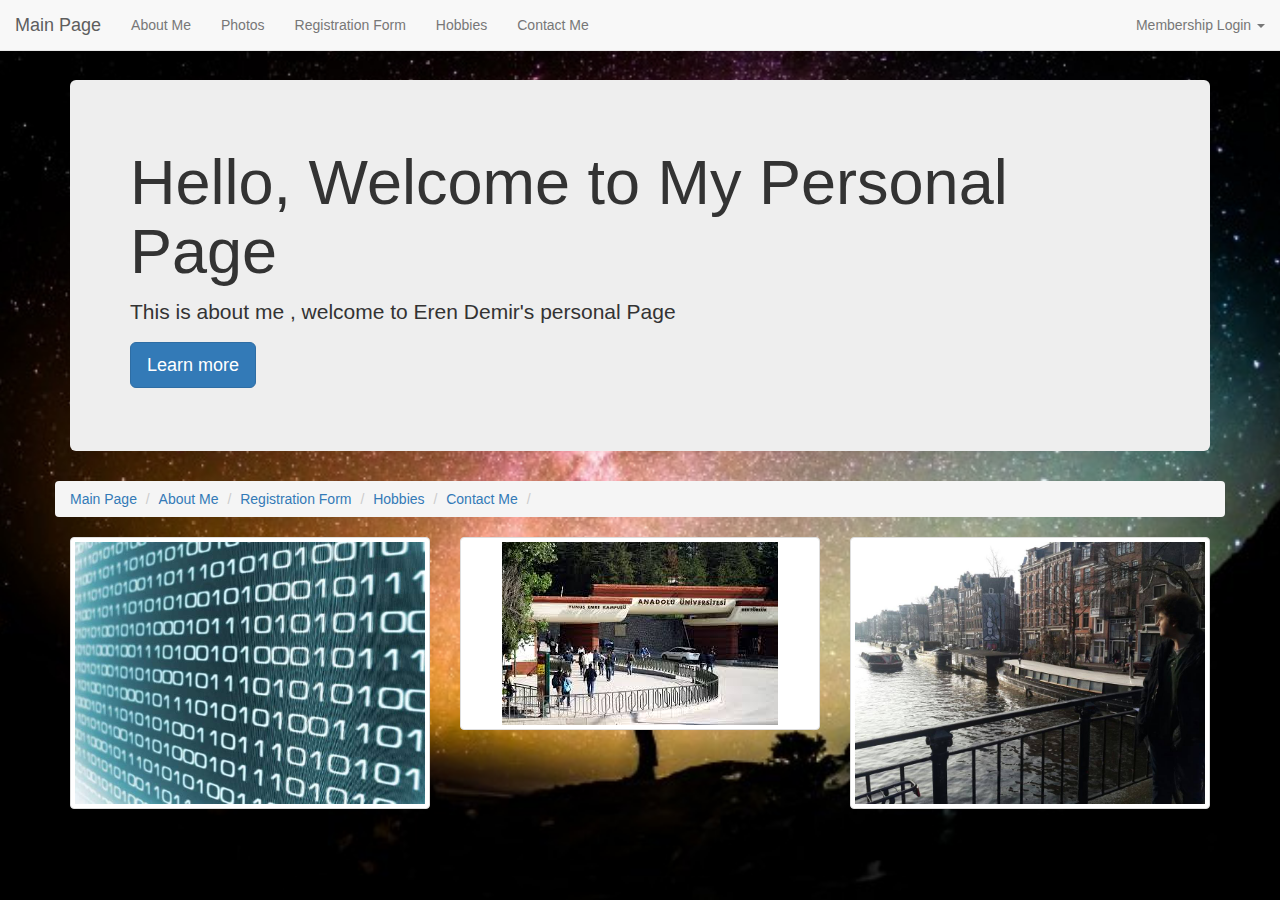
<file: index.html>
<!DOCTYPE HTML>
<html lang="en-US">
<head>
	<meta charset="UTF-8">
	<meta name="viewport" content="width=device-width, initial-scale=1, maximum-scale=1">
	<title>This is main page</title>
	<link rel="stylesheet" type="text/css" href="css/bootstrap.css">
	<link rel="stylesheet" type ="text/css" href="css/custom.css">
	<link rel="stylesheet" type="text/css" href="css/bootstrap.min.css">
</head>
<body>

	<header class="container">
		
				<nav class="navbar navbar-default navbar-fixed-top" role="navigation">
		  <div class="container-fluid">
			
			<div class="navbar-header">
			  <button type="button" class="navbar-toggle collapsed" data-toggle="collapse" data-target="#bs-example-navbar-collapse-1" aria-expanded="false">
				<span class="sr-only">Toggle navigation</span>
				<span class="icon-bar"></span>
				<span class="icon-bar"></span>
				<span class="icon-bar"></span>
			  </button>
			  <a class="navbar-brand" href="index.html">Main Page</a>
			</div>

			
			<div class="collapse navbar-collapse" id="bs-example-navbar-collapse-1">
			  <ul class="nav navbar-nav">
				<li><a href="aboutme.html">About Me <span class="sr-only">(current)</span></a></li>
				<li><a href="photos.html">Photos</a></li>
				<li><a href="registration.html">Registration Form</a></li>
				<li><a href="hobies.html">Hobbies</a></li>
				<li><a href="contact.html">Contact Me</a></li>

			  </ul>
			  
			  <ul class="nav navbar-nav navbar-right">
				<li class="dropdown">
				  <a href="#" class="dropdown-toggle" data-toggle="dropdown" role="button" aria-haspopup="true" aria-expanded="false">Membership Login  <span class="caret"></span></a>
			  <ul class="dropdown-menu">
			<li><form class="navbar-form navbar-left">
				<div class="form-group">
				  <input type="text" class="form-control" placeholder="ID-NAME">
				</div>
				<div class="form-group">
			 		 <input type="text" class="form-control" placeholder="Password">
				</div>
				<button type="button" class="btn btn-primary">Login</button>
				<a href = "index.html">	<button type="button" class="btn btn-danger">Exit</button></a></form></li>
					 
				<li><a href="registration.html">Sign Up</a></li>
					
					
			 </ul>
			</li>
		 </ul>
	  </div>
	</div>
</nav>
		
	</header>
	<br><br><br><br>
	
	<section class="container">
		<div class="jumbotron">
	  		<h1>Hello, Welcome to My Personal Page</h1>
	 		 <p>This is about me , welcome to Eren Demir's personal Page</p>
			<p><a class="btn btn-primary btn-lg" href="aboutme.html" role="button">Learn more</a></p>
		</div>
		<div class="row m0">
			<ol class="breadcrumb">
 				 <li><a href="#">Main Page</a></li>
  				 <li><a href="#">About Me</a></li>
  				 <li><a href="#">Registration Form</a></li>
  				 <li><a href="#">Hobbies</a></li>
  				 <li><a href="#">Contact Me</a></li>
  				 <li class="active"></li>
  				 
			</ol>
		</div>
	</section>
	<section class="container">
		<div class="row m0">
			
			<div class="col-xs-6 col-md-4">
				<a href="https://en.wikipedia.org/wiki/Computer_engineering" class="thumbnail">
					<img src="img/pc.jpg" alt="...">
				</a>
			</div>
			
			<div class="col-xs-6 col-md-4">
				<a href="https://www.anadolu.edu.tr/" class="thumbnail">
					<img src="img/anadolu.jpg" alt="...">
				</a>
			</div>
			
			<div class="col-xs-6 col-md-4">
				<a href="index.html" class="thumbnail">
					<img src="img/15.jpg" alt="...">
				</a>
			</div>
			
			
			
		</div>
		
		
		
	</section>
	
	
	<script src="js/jquery-3.2.0.min.js"></script>
	<script src ="js/bootstrap.min.js"></script>
</body>
</html>
</file>
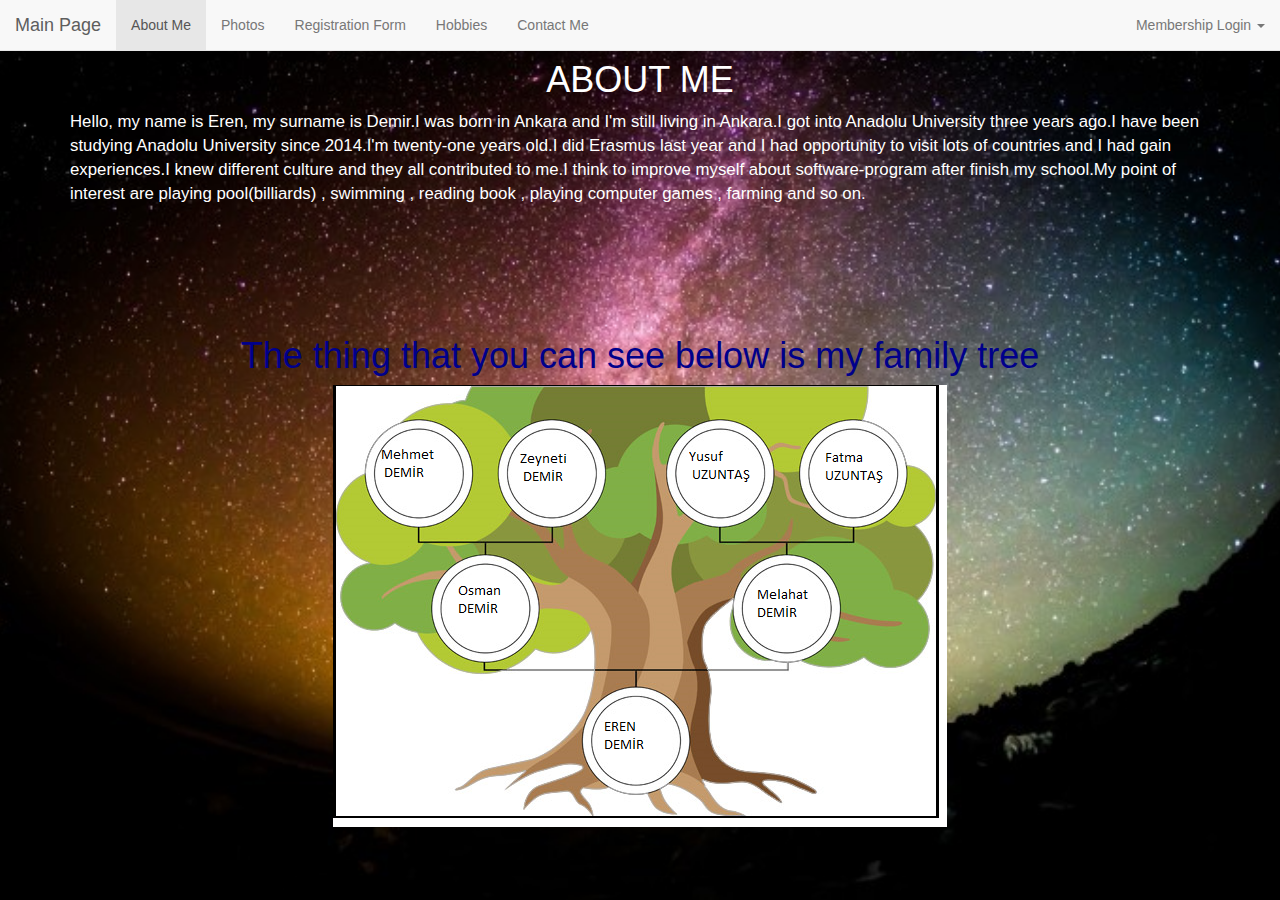
<file: aboutme.html>
<!DOCTYPE HTML>
<html lang="en-US">
<head>
	<meta charset="UTF-8">
	
	<title>About me</title>
	<meta name="viewport" content="width=device-width, initial-scale=1, maximum-scale=1">
	<link rel="stylesheet" type="text/css" href="css/bootstrap.css">
	<link rel="stylesheet" type ="text/css" href="css/custom.css">
	<link rel="stylesheet" type="text/css" href="css/bootstrap.min.css">
	
</head>
<body>

<header class="container">
		<nav class="navbar navbar-default navbar-fixed-top" role="navigation">
		  <div class="container-fluid">
			
			<div class="navbar-header">
			  <button type="button" class="navbar-toggle collapsed" data-toggle="collapse" data-target="#bs-example-navbar-collapse-1" aria-expanded="false">
				<span class="sr-only">Toggle navigation</span>
				<span class="icon-bar"></span>
				<span class="icon-bar"></span>
				<span class="icon-bar"></span>
			  </button>
			  <a class="navbar-brand" href="index.html">Main Page</a>
			</div>

			
			<div class="collapse navbar-collapse" id="bs-example-navbar-collapse-1">
			  <ul class="nav navbar-nav">
				<li class="active"><a href="aboutme.html">About Me <span class="sr-only">(current)</span></a></li>
				<li><a href="photos.html">Photos</a></li>
				<li ><a href="registration.html">Registration Form</a></li>
				<li><a href="hobies.html">Hobbies</a></li>
				<li><a href="contact.html">Contact Me</a></li>

			  </ul>
			  
			  <ul class="nav navbar-nav navbar-right">
				<li class="dropdown">
				  <a href="#" class="dropdown-toggle" data-toggle="dropdown" role="button" aria-haspopup="true" aria-expanded="false">Membership Login  <span class="caret"></span></a>
				  <ul class="dropdown-menu">
					<li><form class="navbar-form navbar-left">
							<div class="form-group">
							  <input type="text" class="form-control" placeholder="ID-NAME">
							</div>
							<div class="form-group">
							  <input type="text" class="form-control" placeholder="Password">
							</div>
							<button type="button" class="btn btn-primary">Login</button>
							<a href = "index.html">	<button type="button" class="btn btn-danger">Exit</button></a></form></li>
						 
					<li><a href="registration.html">Sign Up</a></li>
					
				  </ul>
				</li>
			  </ul>
			</div>
		  </div>
		</nav>
		
		
		<br><br>
		
		<fieldset>
		<center><h1 style="color: white">ABOUT ME</h1></center>
		<p>					

			<big style="color: white">Hello, my name is Eren, my surname is Demir.I was born in Ankara and I'm still living in Ankara.I got into Anadolu University three years ago.I have been studying Anadolu University since 2014.I'm twenty-one years old.I did Erasmus last year and I had opportunity to visit lots of countries and I had gain experiences.I knew different culture and they all contributed to me.I think to improve myself about software-program after finish my school.My point of interest are  playing pool(billiards) , swimming , reading book , playing computer games , farming and so on.</big>



		</p><br><br><br>


		</fieldset>
		<br>
		<br>
		<center><h1 style="color: darkblue"> The thing that you can see below is my family tree</h1></center>
		<center><img src ="img/soy.png"/></center>
		
		
	
	</header>
	
	<script src="js/jquery-3.2.0.min.js"></script>
	<script src ="js/bootstrap.min.js"></script>
</body>
</html>
</file>
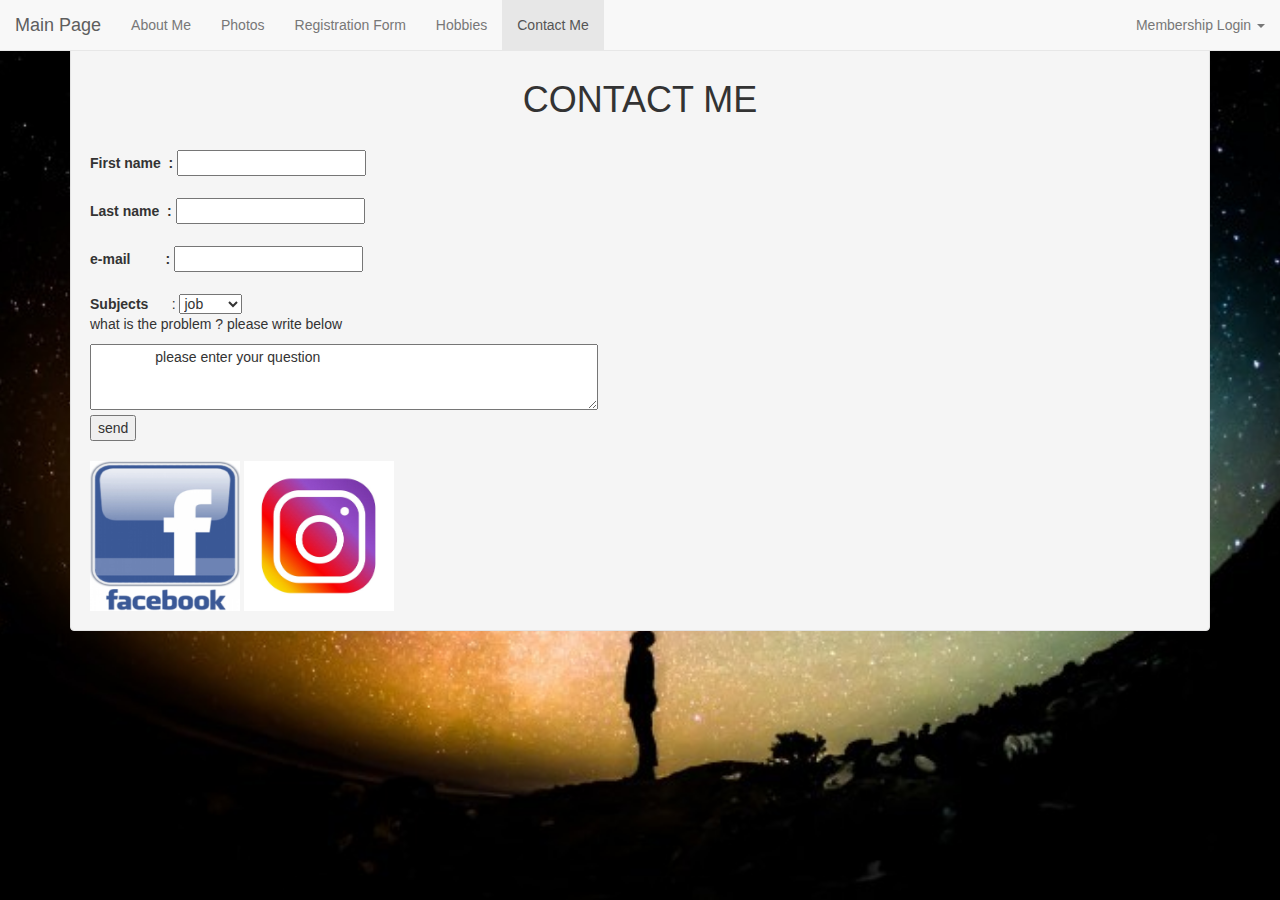
<file: contact.html>
<!DOCTYPE HTML>
<html lang="en-US">
<head>
	<meta charset="UTF-8">
	<meta name="viewport" content="width=device-width, initial-scale=1, maximum-scale=1">
	<title>CONTACT</title>
	<link rel="stylesheet" type="text/css" href="css/bootstrap.css">
	<link rel="stylesheet" type ="text/css" href="css/custom.css">
	<link rel="stylesheet" type="text/css" href="css/bootstrap.min.css">
</head>

<body>
<header class="container">
<nav class="navbar navbar-default navbar-fixed-top" role="navigation">
		  <div class="container-fluid">
			
			<div class="navbar-header">
			  <button type="button" class="navbar-toggle collapsed" data-toggle="collapse" data-target="#bs-example-navbar-collapse-1" aria-expanded="false">
				<span class="sr-only">Toggle navigation</span>
				<span class="icon-bar"></span>
				<span class="icon-bar"></span>
				<span class="icon-bar"></span>
			  </button>
			  <a class="navbar-brand" href="index.html">Main Page</a>
			</div>

			
			<div class="collapse navbar-collapse" id="bs-example-navbar-collapse-1">
			  <ul class="nav navbar-nav">
				<li><a href="aboutme.html">About Me <span class="sr-only">(current)</span></a></li>
				<li><a href="photos.html">Photos</a></li>
				<li><a href="registration.html">Registration Form</a></li>
				<li><a href="hobies.html">Hobbies</a></li>
				<li class="active"><a href="contact.html">Contact Me</a></li>

			  </ul>
			  
			  <ul class="nav navbar-nav navbar-right">
				<li class="dropdown">
				  <a href="#" class="dropdown-toggle" data-toggle="dropdown" role="button" aria-haspopup="true" aria-expanded="false">Membership Login  <span class="caret"></span></a>
				  <ul class="dropdown-menu">
					<li><form class="navbar-form navbar-left">
							<div class="form-group">
							  <input type="text" class="form-control" placeholder="ID-NAME">
							</div>
							<div class="form-group">
							  <input type="text" class="form-control" placeholder="Password">
							</div>
							<button type="button" class="btn btn-primary">Login</button>
							<a href = "index.html">	<button type="button" class="btn btn-danger">Exit</button></a></form></li>
						 
					<li><a href="registration.html">Sign Up</a></li>
					
				  </ul>
				</li>
			  </ul>
			</div>
		  </div>
		</nav>
		<br><br>
		
		
		<div class="well">
	<center><h1>CONTACT ME</h1></center><br/>
	
	<form action = "test.php" method="POST">
	
	<label for ="firstname"><b>First name</b> &nbsp:</label>
	<input type="text" id="firstname" name = "firstname">
	<br>
	<br>
	
	
	<label for ="surname"><b>Last name</b> &nbsp:</label>
	<input type="text" id="surname" name = "surname">
	<br>
	<br>
	
	<label for =" email"><b>e-mail</b> &nbsp &nbsp &nbsp &nbsp : </label >
	<input type="text" id="email" name = "email" required>
	<br/>
	<br>
	<b>Subjects</b> &nbsp &nbsp &nbsp: <select id="subjects" required>
		<option>job</option>
		<option>game</option>
		<option>school</option>
		<option>life</option>
		<option>others</option>
		
		
		</select>
	
	
	
	<p>what is the problem ? please write below</p>
	<textarea rows="3" cols="60" name="feedback">
		please enter your question
		</textarea><br/>
		
		<input  type ="submit" value="send">
		<br>
		<br>
		
		<a href = "https://www.facebook.com/erendtfe">
		<img src ="img/facebook.jpeg" title ="facebook hesabıma gider" width ="150" height="150"></a>
		
		<a href = "https://www.instagram.com/ereendemiir/?hl=tr">
		<img src ="img/instagram.jpg" title ="resmi instagram hesabıma gider" width ="150" height="150"></a>
	
	
	
	
	
	</form>
	
	</div>
	</header>
	


	

	
	<script src="js/jquery-3.2.0.min.js"></script>
	<script src ="js/bootstrap.min.js"></script>
	
</body>
</html>
</file>
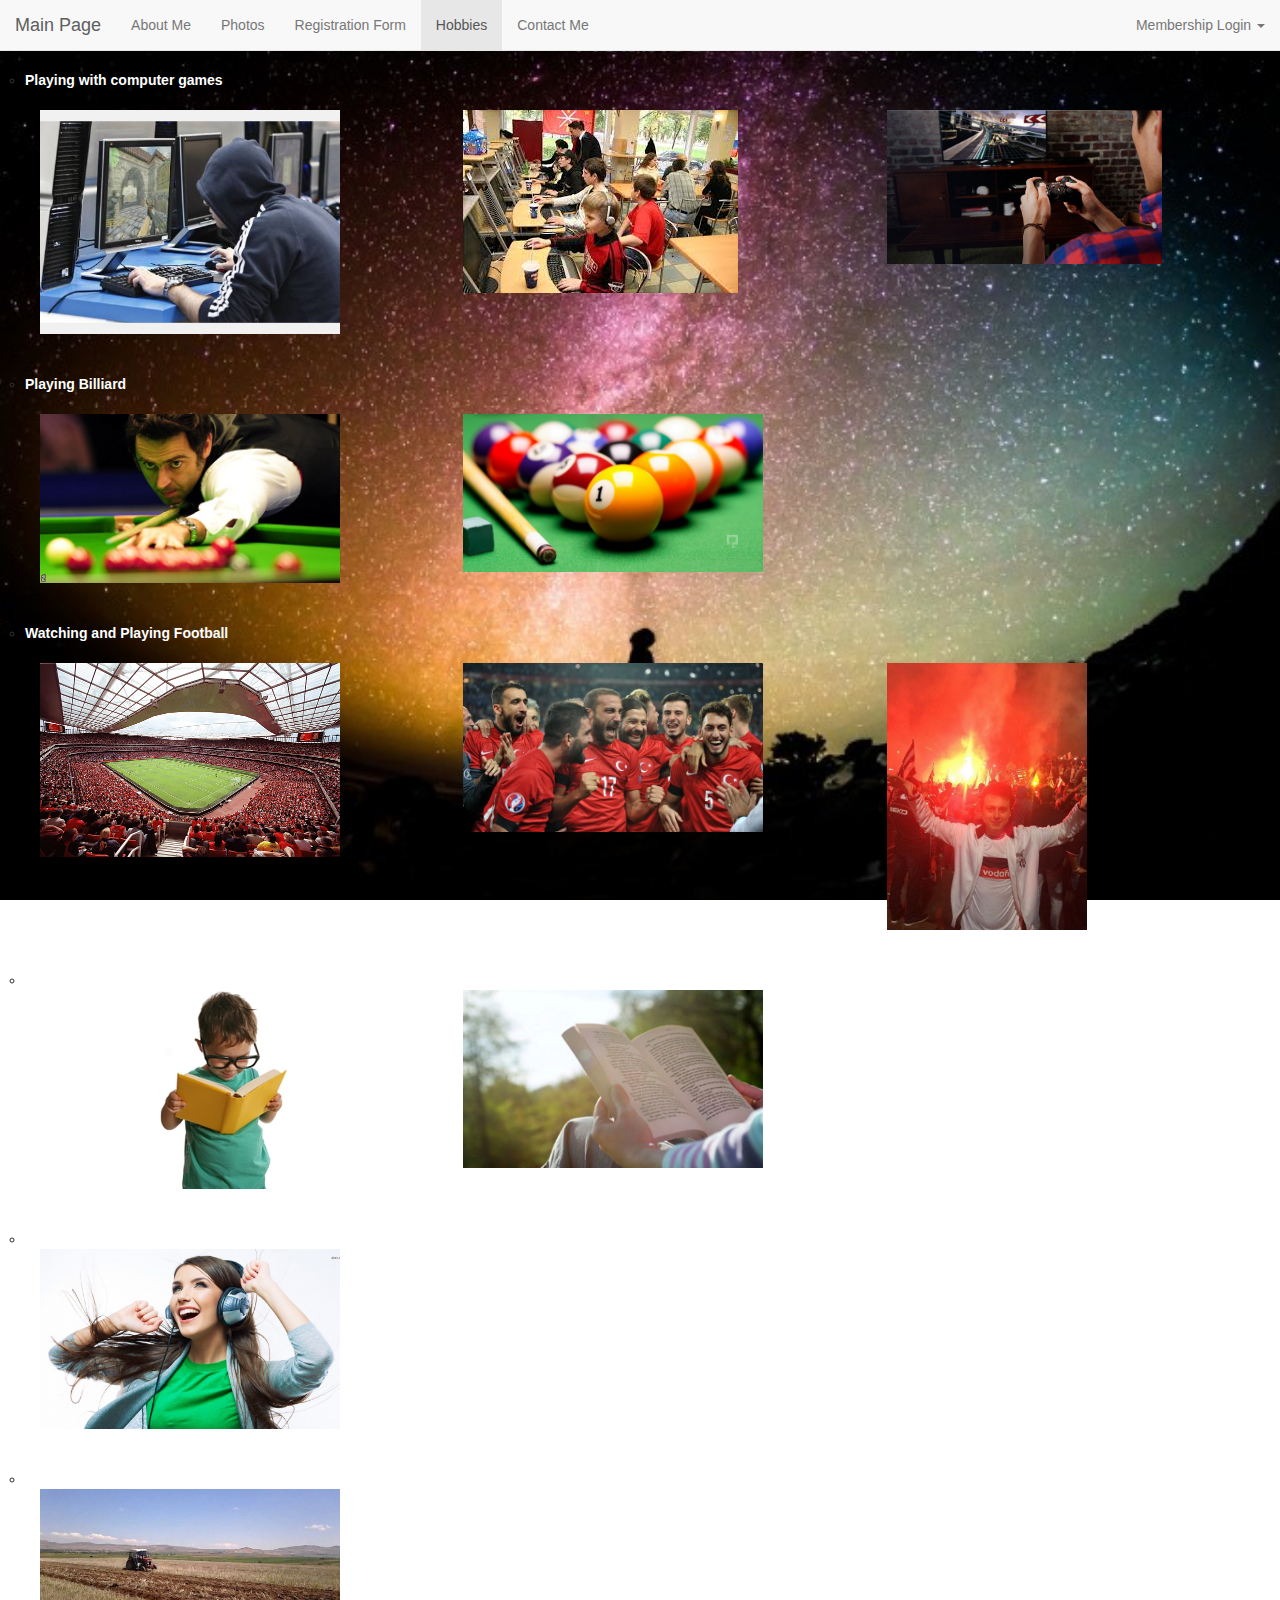
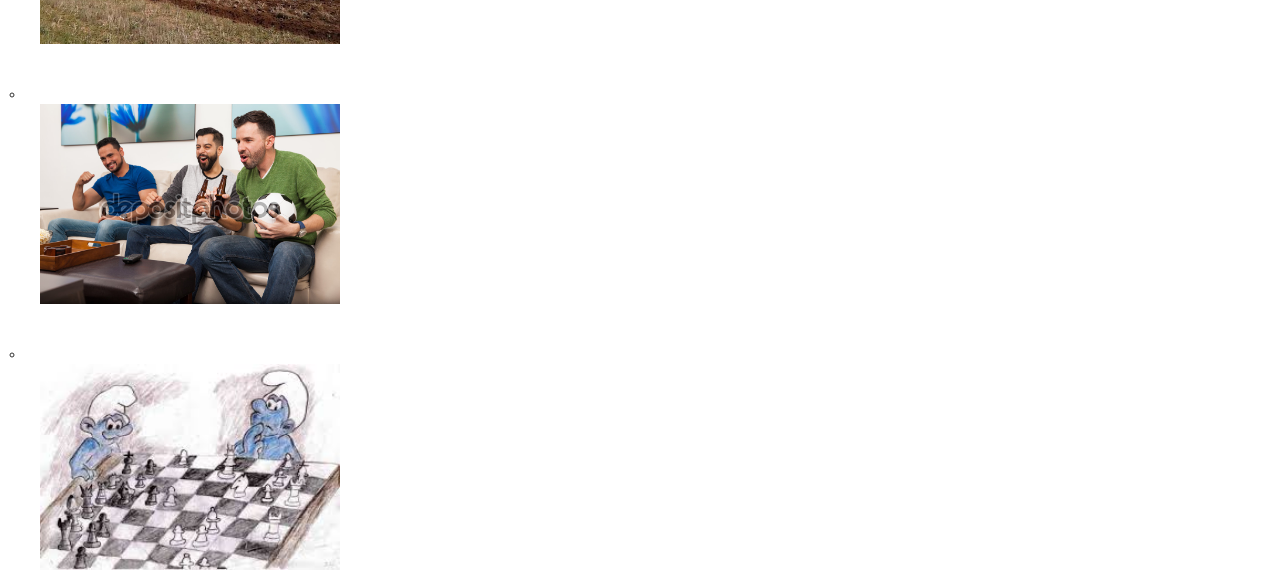
<file: hobies.html>
<!DOCTYPE HTML>
<html lang="en-US">
<head>
	<meta charset="UTF-8">
	<meta name="viewport" content="width=device-width, initial-scale=1, maximum-scale=1">
	<title>My hobbies</title>
	<link rel="stylesheet" type="text/css" href="css/bootstrap.css">
	<link rel="stylesheet" type ="text/css" href="css/custom.css">
	<link rel="stylesheet" type="text/css" href="css/bootstrap.min.css">
</head>
<body>
	
	<header class="container">
		
		
		
		<nav class="navbar navbar-default navbar-fixed-top" role="navigation">
		  <div class="container-fluid">
			
			<div class="navbar-header">
			  <button type="button" class="navbar-toggle collapsed" data-toggle="collapse" data-target="#bs-example-navbar-collapse-1" aria-expanded="false">
				<span class="sr-only">Toggle navigation</span>
				<span class="icon-bar"></span>
				<span class="icon-bar"></span>
				<span class="icon-bar"></span>
			  </button>
			  <a class="navbar-brand" href="index.html">Main Page</a>
			</div>

			
			<div class="collapse navbar-collapse" id="bs-example-navbar-collapse-1">
			  <ul class="nav navbar-nav">
				<li><a href="aboutme.html">About Me <span class="sr-only">(current)</span></a></li>
				<li><a href="photos.html">Photos</a></li>
				<li><a href="registration.html">Registration Form</a></li>
				<li class="active"><a href="hobies.html">Hobbies</a></li>
				<li><a href="contact.html">Contact Me</a></li>

			  </ul>
			  
			  <ul class="nav navbar-nav navbar-right">
				<li class="dropdown">
				  <a href="#" class="dropdown-toggle" data-toggle="dropdown" role="button" aria-haspopup="true" aria-expanded="false">Membership Login  <span class="caret"></span></a>
				  <ul class="dropdown-menu">
					<li><form class="navbar-form navbar-left">
							<div class="form-group">
							  <input type="text" class="form-control" placeholder="ID-NAME">
							</div>
							<div class="form-group">
							  <input type="text" class="form-control" placeholder="Password">
							</div>
							<button type="button" class="btn btn-primary">Login</button>
							<a href = "index.html">	<button type="button" class="btn btn-danger">Exit</button></a></form></li>
						 
					<li><a href="registration.html">Sign Up</a></li>
					
				  </ul>
				</li>
			  </ul>
			</div>
		  </div>
		</nav>
		
	</header>
		
		
	<p>
	<center><h1>Hobbies</h1></center>
	
	<ul type="circle">
		
		<div class="row">
			<li><b style="color: white">Playing with computer games</b></li><br>
			<div class="col-lg-4">
				<img src ="img/bilgisayar.jpg" class ="img-responsive" width="300" height="400"/>
			</div>	
			
			<div class="col-lg-4">
				<img src ="img/bilgisayar2.jpg" class ="img-responsive" width="275" height="375"/>
			</div>
			
			<div class="col-lg-4">
				<img src ="img/bilgisayar3.jpg" class ="img-responsive" width="275" height="375"/>
			</div>
			
			
					
		</div>
		
		<br><br>
			
		
		
		
		<div class="row">
			<li><b style="color: white">Playing Billiard</b></li><br>
			<div class="col-lg-4">
				<img src ="img/bilordo.jpg" class ="img-responsive" width="300" height="400" />
			</div>	
			
			<div class="col-lg-4">
				<img src ="img/bilardo2.jpg" class ="img-responsive" width="300" height="400" />
			</div>
			
					
		</div>
		
		<br><br>
		
		
		
		<div class="row">
		
			<li><b style="color: white">Watching and Playing Football</b></li><br>
			<div class="col-lg-4">
				<img src ="img/16.jpg" class ="img-responsive" width = "300" height="400" />
			</div>	
			
			<div class="col-lg-4">
				<img src ="img/17.jpg" class ="img-responsive"  width = "300" height="400" />
			</div>
			
			<div class="col-lg-4">
				<img src ="img/14.jpg" class ="img-responsive" width ="200" height="400"/>
			</div>
				
		</div>
		<br><br>
		
		<div class="row">
			<li><b style="color: white">Reading Book</b></li>
			<div class="col-lg-4">
				<img src ="img/read.jpeg" class ="img-responsive" width="300" height="400" />
			</div>	
			
			<div class="col-lg-4">
				<img src ="img/read2.jpg" class ="img-responsive" width="300" height="400" />
			</div>
			
					
		</div>
		<br><br>
		
		
		<div class="row">
			<li><b style="color: white">Listening Music</b></li>
			<div class="col-lg-4">
				<img src ="img/listen.jpg" class ="img-responsive" width="300" height="400" />
			</div>	
					
		</div>
		
		<br><br>
		
		<div class="row">
			<li><b style="color: white">Farming</b></li>
			<div class="col-lg-4">
				<img src ="img/nadas.jpg" class ="img-responsive" width="300" height="400" />
			</div>	
					
		</div>
		<br><br>
		
		<div class="row">
			<li><b style="color: white">Spend time with my friends.</b></li>
				<div class="col-lg-4">
					<img src ="img/takılmak.jpg" class ="img-responsive" width="300" height="400" />
				</div>	
					
		</div>
		
		<br><br>
		
		<div class="row">
			<li><b style="color: white">Playing Chess</b></li>
			<div class="col-lg-4">
			<img src ="img/satranç.jpg" class ="img-responsive" width="300" height="400" />
			</div>	
					
		</div>
		
		
		
		
		
		
		
		
		
		
		
	
	
	
	</ul>
	</p>
	
	
		
	
	

	
	<script src="js/jquery-3.2.0.min.js"></script>
	<script src ="js/bootstrap.min.js"></script>
</body>
</html>
</file>
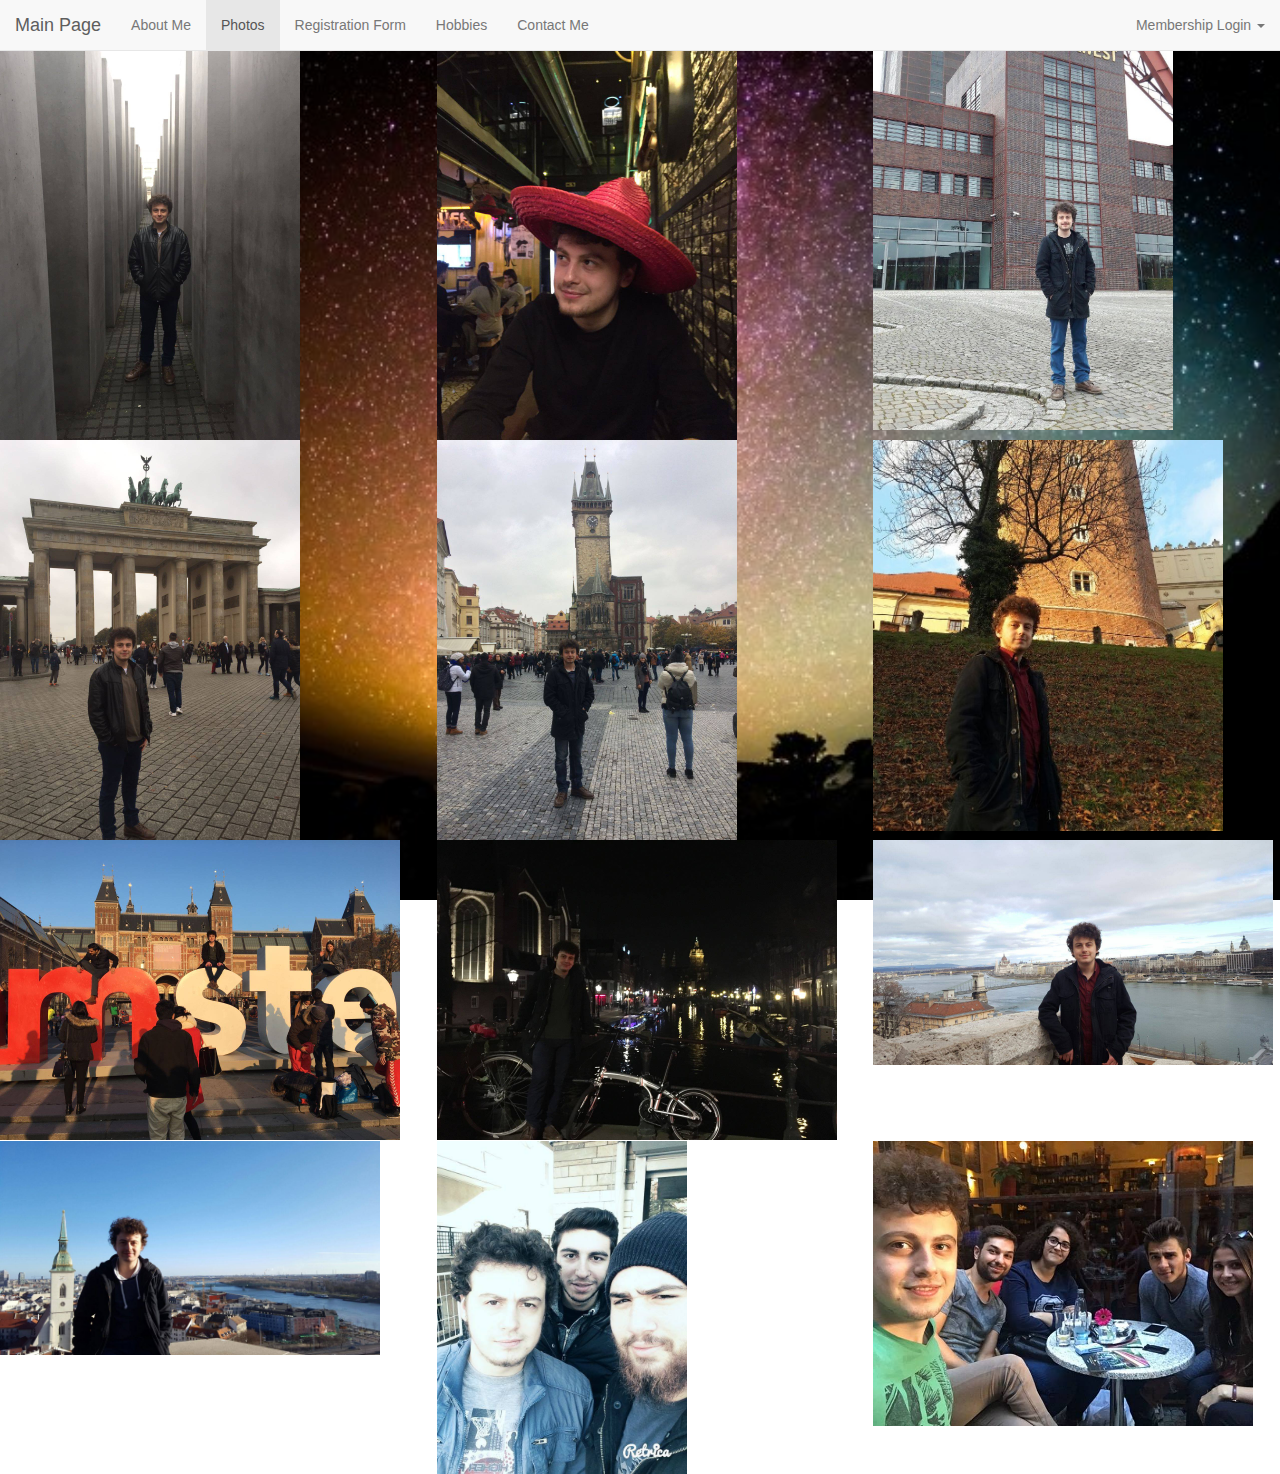
<file: photos.html>
<!DOCTYPE HTML>
<html lang="en-US">
<head>
	<meta charset="UTF-8">
	<title>My photos</title>
	<meta name="viewport" content="width=device-width, initial-scale=1, maximum-scale=1">
	<link rel="stylesheet" type="text/css" href="css/bootstrap.css">
	<link rel="stylesheet" type ="text/css" href="css/custom.css">
	<link rel="stylesheet" type="text/css" href="css/bootstrap.min.css">
</head>
<body>
	
	<header class="container">
	<nav class="navbar navbar-default navbar-fixed-top" role="navigation">
		  <div class="container-fluid">
			
			<div class="navbar-header">
			  <button type="button" class="navbar-toggle collapsed" data-toggle="collapse" data-target="#bs-example-navbar-collapse-1" aria-expanded="false">
				<span class="sr-only">Toggle navigation</span>
				<span class="icon-bar"></span>
				<span class="icon-bar"></span>
				<span class="icon-bar"></span>
			  </button>
			  <a class="navbar-brand" href="index.html">Main Page</a>
			</div>

			
			<div class="collapse navbar-collapse" id="bs-example-navbar-collapse-1">
			  <ul class="nav navbar-nav">
				<li><a href="aboutme.html">About Me <span class="sr-only">(current)</span></a></li>
				<li class="active"><a href="photos.html">Photos</a></li>
				<li><a href="registration.html">Registration Form</a></li>
				<li><a href="hobies.html">Hobbies</a></li>
				<li><a href="contact.html">Contact Me</a></li>

			  </ul>
			  
			  <ul class="nav navbar-nav navbar-right">
				<li class="dropdown">
				  <a href="#" class="dropdown-toggle" data-toggle="dropdown" role="button" aria-haspopup="true" aria-expanded="false">Membership Login  <span class="caret"></span></a>
				  <ul class="dropdown-menu">
					<li><form class="navbar-form navbar-left">
							<div class="form-group">
							  <input type="text" class="form-control" placeholder="ID-NAME">
							</div>
							<div class="form-group">
							  <input type="text" class="form-control" placeholder="Password">
							</div>
							<button type="button" class="btn btn-primary">Login</button>
							<a href = "index.html">	<button type="button" class="btn btn-danger">Exit</button></a></form></li>
						 
					<li><a href="registration.html">Sign Up</a></li>
					
				  </ul>
				</li>
			  </ul>
			</div>
		  </div>
		</nav>
	</header>
	<br><br>


	<div class="row p0 m0">
		
		<div class="col-lg-4 "> 
		<img src ="img/1.jpg"  class="img-responsive" alt="Responsive image" width="300" height="400" />
		</div>
		
		<div class="col-lg-4"> 
		<img src ="img/2.jpg"  class="img-responsive" alt="Responsive image" width="300" height="400" />
		</div>
		
		<div class="col-lg-4"> 
		<img src ="img/3.jpg"  class="img-responsive" alt="Responsive image" width="300" height="200" />
		</div>
	</div>
		
	<div class="row p0 m0 ">
		<div class="col-lg-4"> 
		<img src ="img/4.jpg"  class="img-responsive" alt="Responsive image" width="300" height="400" />
		</div>
		
		<div class="col-lg-4"> 
		<img src ="img/5.jpg"  class="img-responsive" alt="Responsive image" width="300" height="400" />
		</div>
		
		<div class="col-lg-4"> 
		<img src ="img/6.jpg"  class="img-responsive" alt="Responsive image" width="350" height="400" />
		</div>
	</div>
		
	<div class="row p0 m0 ">	
		<div class="col-lg-4"> 
		<img src ="img/7.jpg"  class="img-responsive" alt="Responsive image" width="400" height="400" />
		</div>
		
		<div class="col-lg-4"> 
		<img src ="img/8.jpg"  class="img-responsive" alt="Responsive image" width="400" height="400" />
		</div>
		
		<div class="col-lg-4"> 
		<img src ="img/9.jpg"  class="img-responsive" alt="Responsive image" width="400" height="400" />
		</div>
	</div>	
	<div class="row">
		<div class="col-md-12"></div>
	</div>
	<div class="row p0 m0 ">		
		<div class="col-lg-4"> 
		<img src ="img/10.jpg" class="img-responsive" alt="Responsive image" width="380" height="400" />
		</div>
		
		
		
		<div class="col-lg-4"> 
		<img src ="img/11.jpg" class="img-responsive" alt="Responsive image" width="250" height ="300"/>
		</div>
		
		<div class="col-lg-4"> 
		<img src ="img/12.jpg" class="img-responsive" alt="Responsive image" width="380" height ="400"/>
		</div>
		
		
	</div>
		
		
		
		
		
		
	
	<script src="js/jquery-3.2.0.min.js"></script>
	<script src ="js/bootstrap.min.js"></script>
</body>
</html>
</file>
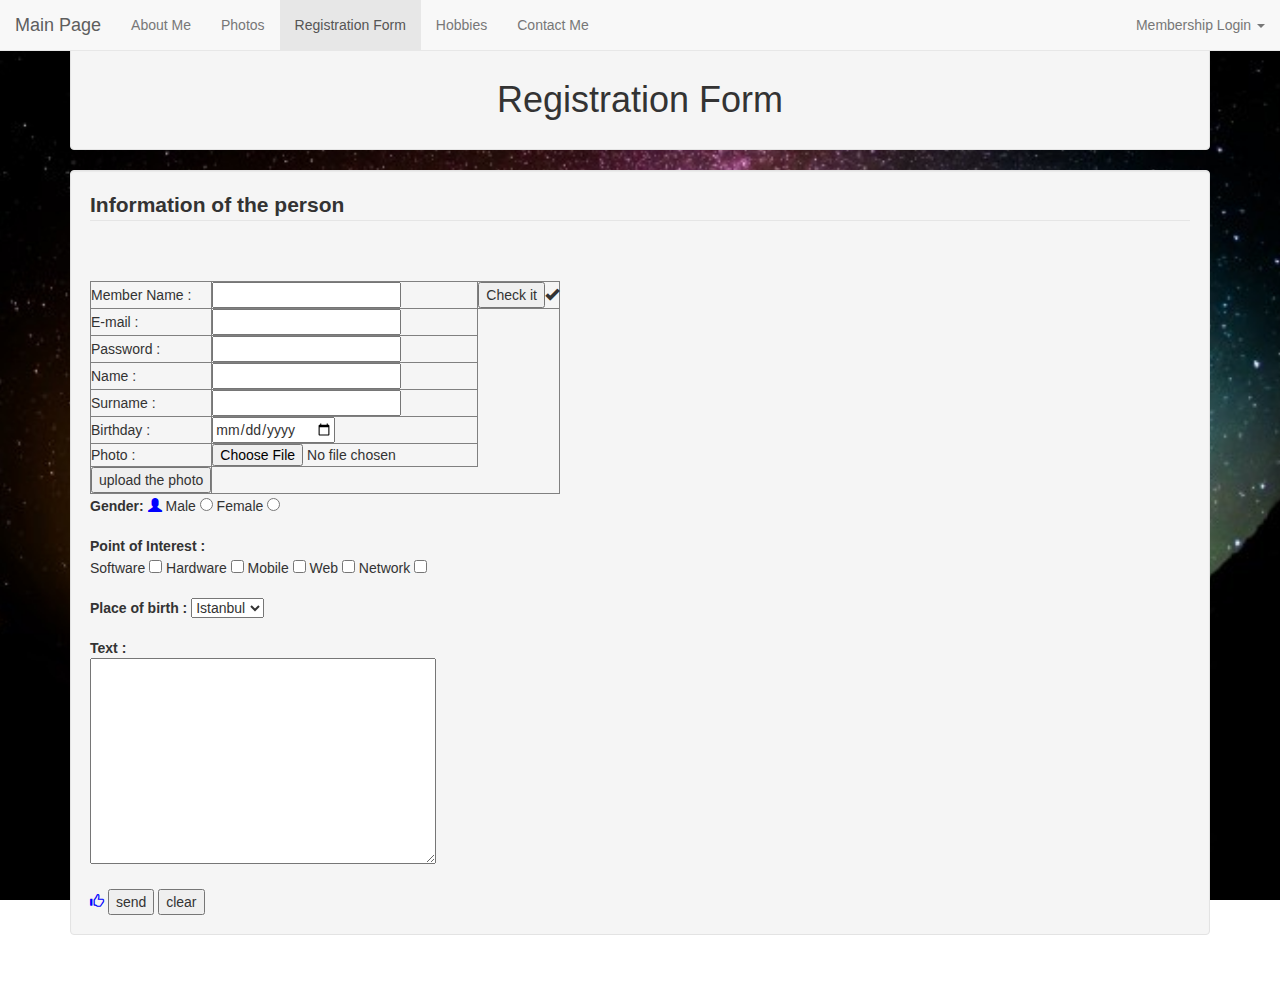
<file: registration.html>
<!DOCTYPE HTML>
<html lang="en-US">
<head>
	<meta charset="UTF-8">
	<meta name="viewport" content="width=device-width, initial-scale=1, maximum-scale=1">
	<title>REGISTRATION</title>
	<link rel="stylesheet" type="text/css" href="css/bootstrap.css">
	<link rel="stylesheet" type ="text/css" href="css/custom.css">
	<link rel="stylesheet" type="text/css" href="css/bootstrap.min.css">
</head>
<body>

	<header class="container">
		<nav class="navbar navbar-default navbar-fixed-top" role="navigation">
		  <div class="container-fluid">
			
			<div class="navbar-header">
			  <button type="button" class="navbar-toggle collapsed" data-toggle="collapse" data-target="#bs-example-navbar-collapse-1" aria-expanded="false">
				<span class="sr-only">Toggle navigation</span>
				<span class="icon-bar"></span>
				<span class="icon-bar"></span>
				<span class="icon-bar"></span>
			  </button>
			  <a class="navbar-brand" href="index.html">Main Page</a>
			</div>

			
			<div class="collapse navbar-collapse" id="bs-example-navbar-collapse-1">
			  <ul class="nav navbar-nav">
				<li><a href="aboutme.html">About Me <span class="sr-only">(current)</span></a></li>
				<li><a href="photos.html">Photos</a></li>
				<li class="active"><a href="registration.html">Registration Form</a></li>
				<li><a href="hobies.html">Hobbies</a></li>
				<li><a href="contact.html">Contact Me</a></li>

			  </ul>
			  
			  <ul class="nav navbar-nav navbar-right">
				<li class="dropdown">
				  <a href="#" class="dropdown-toggle" data-toggle="dropdown" role="button" aria-haspopup="true" aria-expanded="false">Membership Login  <span class="caret"></span></a>
				  <ul class="dropdown-menu">
					<li><form class="navbar-form navbar-left">
							<div class="form-group">
							  <input type="text" class="form-control" placeholder="ID-NAME">
							</div>
							<div class="form-group">
							  <input type="text" class="form-control" placeholder="Password">
							</div>
							<button type="button" class="btn btn-primary">Login</button>
							<a href = "index.html">	<button type="button" class="btn btn-danger">Exit</button></a>
						 </form></li>
					<li><a href="registration.html">Sign Up</a></li>
					
				  </ul>
				</li>
			  </ul>
			</div>
		  </div>
		</nav>
		
		<br><br>
		
		
		<div class="well h500">

<center><h1>Registration Form</h1></center>

</div>
	<div class="well h500">
	<fieldset><legend><b>Information of the person</b></legend>
	
	<form action="http://www.google.com" method ="POST" enctype="multipart/form-data">
	
	<table border="1" ><tr>
	<td>Member Name :</td><td><input type ="text" name ="textnameofregister"></td>
	<td><input type ="button" value ="Check it" ><span class="glyphicon glyphicon glyphicon-ok"></span></td></tr>
	<tr><td>E-mail :</td><td><input type ="text" name="textE-mail"></td></tr>
	<tr><td>Password :</td><td> <input type ="password" name ="password"></td></tr>
	<tr><td>Name :</td><td><input type ="text" name ="textname" required></td></tr><br>
	<tr><td>Surname :</td><td> <input type ="text" name ="textname" required></td></tr> 	 
	<tr><td>Birthday : </td><td><input type ="date" id ="birtday" name ="birtday"></td></tr><br>
		<tr><td> Photo : </td><td> <input type ="file" name ="photo"></td></tr>
		  <td><input type="submit" value = "upload the photo"></td>
		</table>
		 
	
	<b>Gender: <span class="glyphicon glyphicon glyphicon-user" style="color: blue"></span></b>
	 	 Male <input type="radio" name="choose">
		 Female <input type="radio" name="choose"><br><br>
	
	<b>Point of Interest :</b> <br>
	Software     <input type ="checkbox" name ="checksoftware" >
	Hardware  	 <input type ="checkbox" name ="checkhardware"  >
	Mobile 	     <input type ="checkbox" name ="checkmobile" >
	Web          <input type ="checkbox" name ="checkweb">
	Network      <input type ="checkbox" name ="checknetwork"><br><br>
	
	<b>Place of birth :</b> <select name ="city" size ="1" >
		<option value ="city">Istanbul</option>
		<option value ="city">Ankara</option>
		<option value ="city">Izmir</option>
		<option value ="city">Bursa</option>
		<option value ="city">Trabzon</option>
		<option value ="city">Others</option></select><br><br>
		
		<b>Text : </b> <br>
		<textarea name ="text" cols ="40" rows="10">
		</textarea><br><br>
		<span class="glyphicon glyphicon glyphicon-thumbs-up" style="color: blue"></span>
		<input type = "submit" value ="send">
		<input type = "reset"  value ="clear">
		
		
		 
	</form>
	</fieldset>
		
		
		
		
		
		
	</div>
		
	</header>
	<br><br>
	
	

	
	<script src="js/jquery-3.2.0.min.js"></script>
	<script src ="js/bootstrap.min.js"></script>
</body>
</html>
</file>
<file: css/custom.css>
@charset "utf-8";
/* custom*/


body{
	
	
	background: url(../img/in.jpg) no-repeat center center fixed;
	-webkit-background-size: cover;
	-moz-background-size: cover;
	-o-background-size: cover;
	background-size: cover;
	
	
}

.p0{
	
	padding: 0px;
}


.m0{
	
	margin: 0px;
}

.h500{
	
	
	height: 800;
	
	
}

.hobi{
	
	background-image: url(../img/hobi.jpg);
}
</file>
